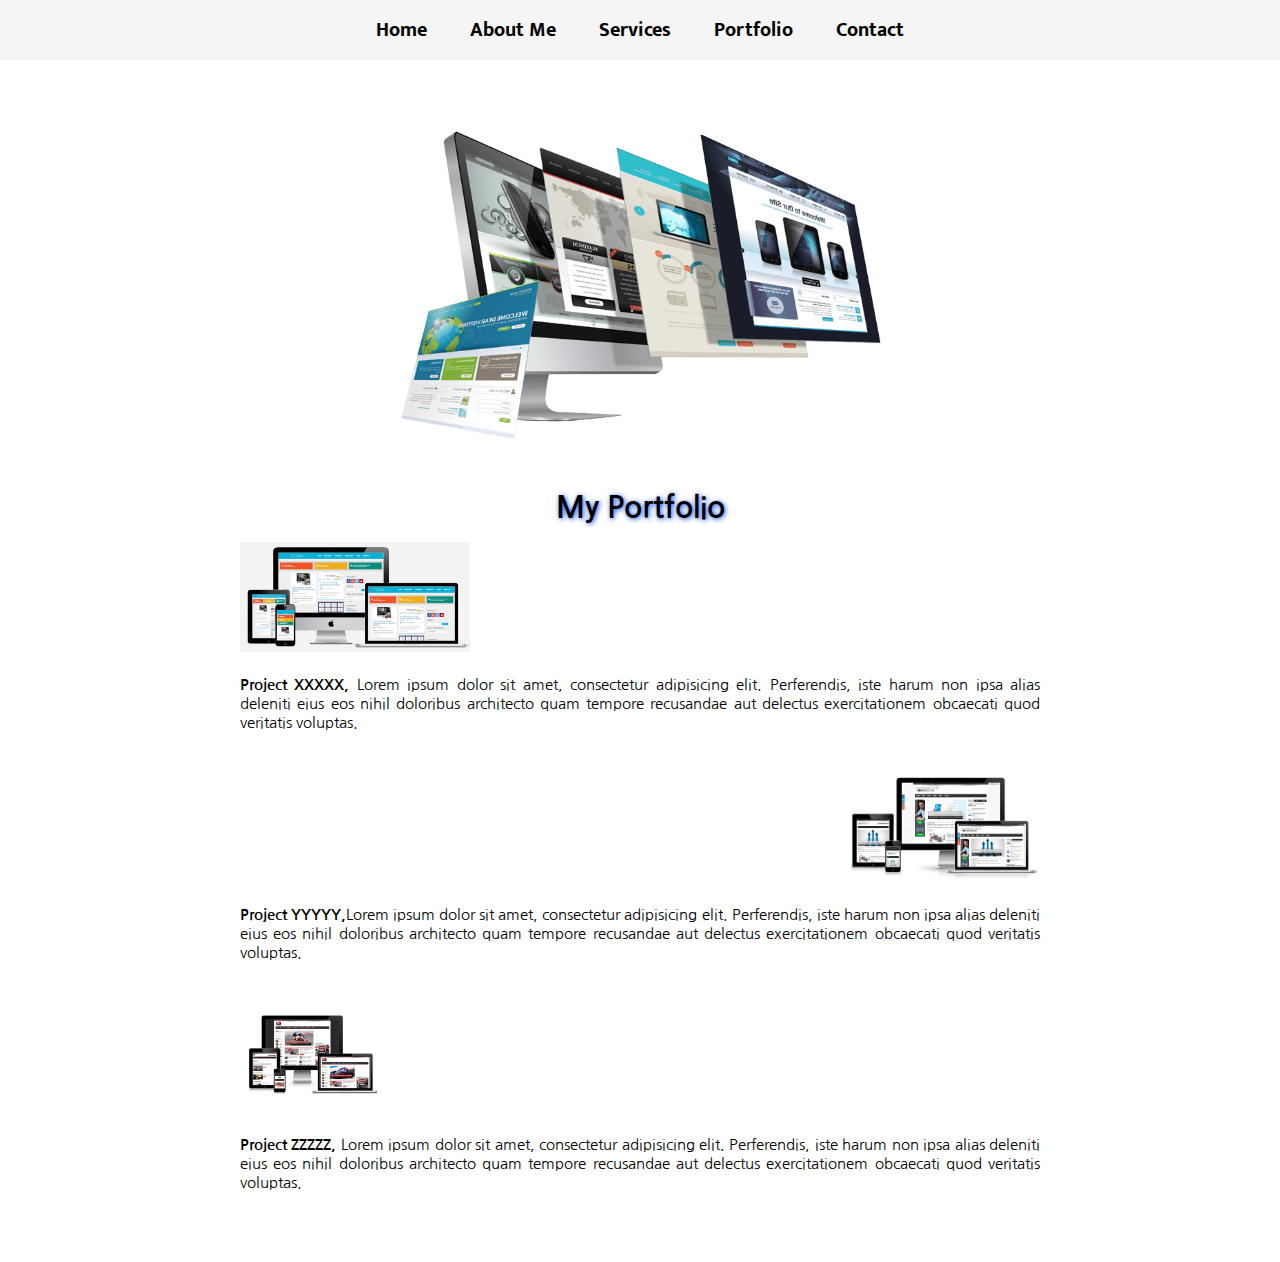
<file: pages/portfolio.html>
<!DOCTYPE html>
<html lang="en">
  <head>
    <meta charset="UTF-8" />
    <meta name="viewport" content="width=device-width, initial-scale=1.0" />
    <title>Ashik | Welcome to my portfolio</title>
    <link
      rel="shortcut icon"
      href="../assets/images/favicon.png"
      type="image/x-icon"
    />
    <link rel="stylesheet" href="../assets/css/style.css" />
  </head>
  <body>
    <nav>
      <a href="../index.html">Home</a>
      <a href="about.html">About Me</a>
      <a href="services.html">Services</a>
      <a href="portfolio.html">Portfolio</a>
      <a href="contact.html">Contact </a>
    </nav>
    <main>
      <div>
        <img src="../assets/images/portfolio.png" alt="photos of portfolio" />
      </div>

      <div>
        <h1>My Portfolio</h1>

        <div class="portfolio-box">
          <img
            src="../assets/images/proj1.jpg"
            alt="photo of electro devices"
          />
          <p>
            <b>Project XXXXX,</b>
            Lorem ipsum dolor sit amet, consectetur adipisicing elit.
            Perferendis, iste harum non ipsa alias deleniti eius eos nihil
            doloribus architecto quam tempore recusandae aut delectus
            exercitationem obcaecati quod veritatis voluptas.
          </p>
        </div>
        <div class="portfolio-box">
          <img
            src="../assets/images/proj2.jpg"
            alt="photo of electro devices"
          />
          <p>
            <b>Project YYYYY,</b>Lorem ipsum dolor sit amet, consectetur
            adipisicing elit. Perferendis, iste harum non ipsa alias deleniti
            eius eos nihil doloribus architecto quam tempore recusandae aut
            delectus exercitationem obcaecati quod veritatis voluptas.
          </p>
        </div>

        <div class="portfolio-box">
          <img
            src="../assets/images/proj3.jpg"
            alt="photo of electro devices"
          />
          <p>
            <b>Project ZZZZZ,</b> Lorem ipsum dolor sit amet, consectetur
            adipisicing elit. Perferendis, iste harum non ipsa alias deleniti
            eius eos nihil doloribus architecto quam tempore recusandae aut
            delectus exercitationem obcaecati quod veritatis voluptas.
          </p>
        </div>
      </div>
    </main>
  </body>
</html>
</file>
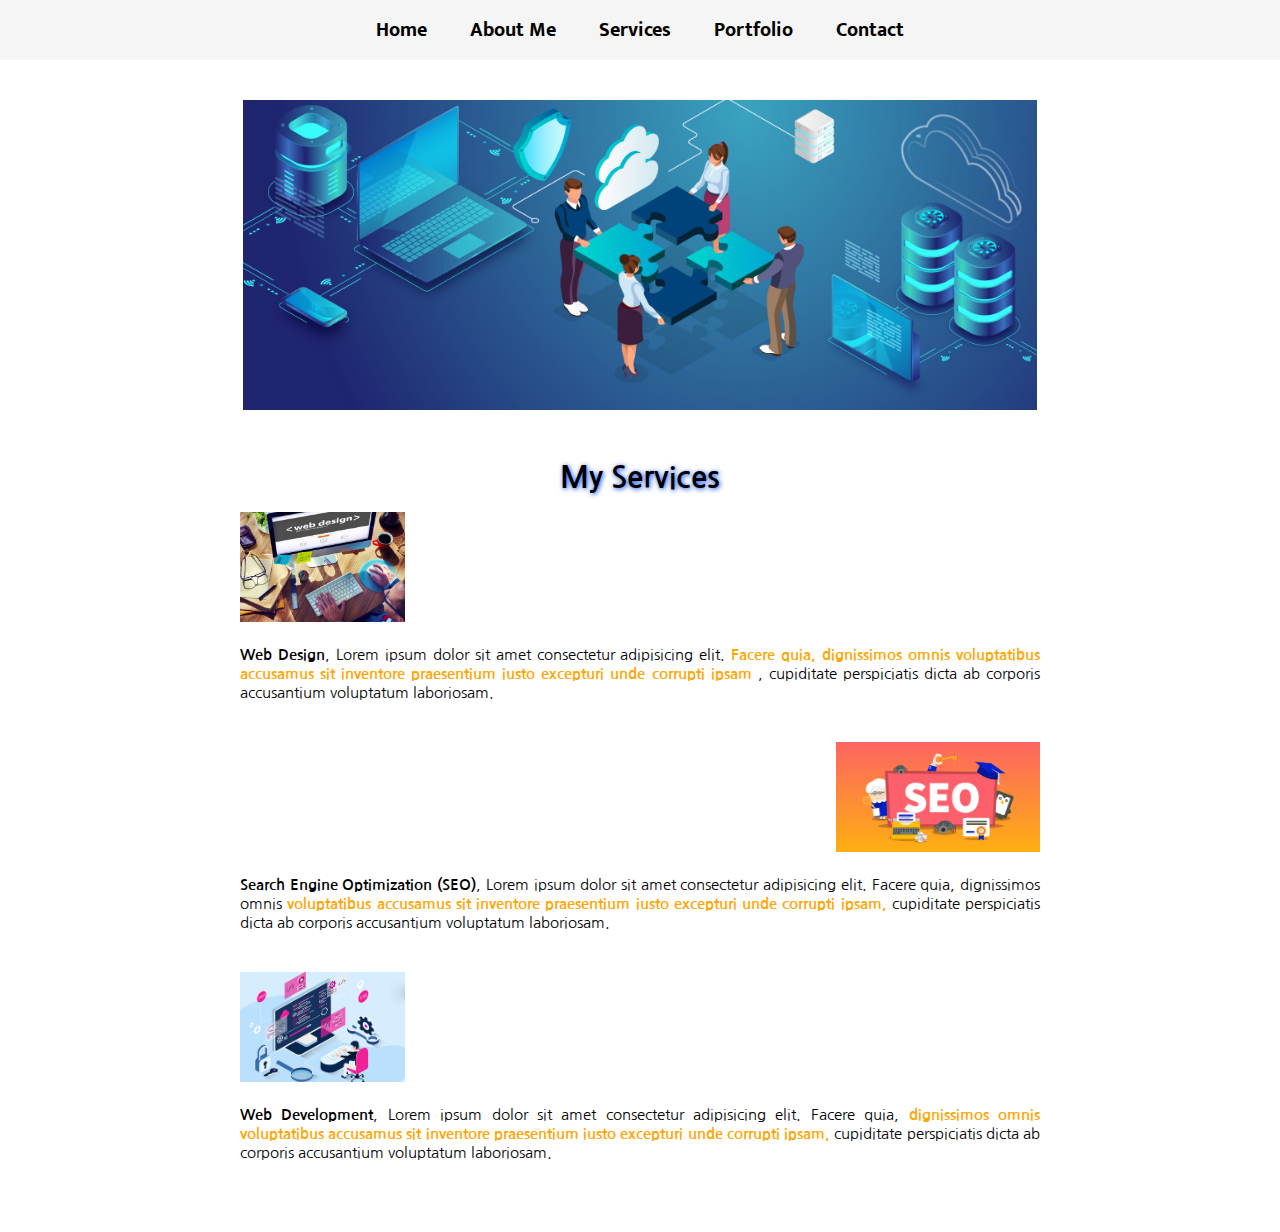
<file: pages/services.html>
<!DOCTYPE html>
<html lang="en">
  <head>
    <meta charset="UTF-8" />
    <meta name="viewport" content="width=device-width, initial-scale=1.0" />
    <title>Ashik | Welcome to my portfolio</title>
    <link
      rel="shortcut icon"
      href="../assets/images/favicon.png"
      type="image/x-icon"
    />
    <link rel="stylesheet" href="../assets/css/style.css" />
  </head>
  <body>
    <nav>
      <a href="../index.html">Home</a>
      <a href="about.html">About Me</a>
      <a href="services.html">Services</a>
      <a href="portfolio.html">Portfolio</a>
      <a href="contact.html">Contact </a>
    </nav>
    <main>
      <img src="../assets/images/services.jpg" alt="photo from services" />

      <div class="services-content">
        <h1>My Services</h1>

        <div class="services-box">
          <img
            src="../assets/images/web_design.jpg"
            alt="photo of web web_design"
          />
          <p>
            <b>Web Design</b>, Lorem ipsum dolor sit amet consectetur
            adipisicing elit.
            <span>
              Facere quia, dignissimos omnis voluptatibus accusamus sit
              inventore praesentium iusto excepturi unde corrupti ipsam </span
            >, cupiditate perspiciatis dicta ab corporis accusantium voluptatum
            laboriosam.
          </p>
        </div>

        <div class="services-box">
          <img src="../assets/images/seo.png" alt="photo of seo" />
          <p>
            <b>Search Engine Optimization (SEO)</b>, Lorem ipsum dolor sit amet
            consectetur adipisicing elit. Facere quia, dignissimos omnis
            <span>
              voluptatibus accusamus sit inventore praesentium iusto excepturi
              unde corrupti ipsam, </span
            >cupiditate perspiciatis dicta ab corporis accusantium voluptatum
            laboriosam.
          </p>
        </div>
        <div class="services-box">
          <img src="../assets/images/web.jpg" alt="photo of web page" />

          <p>
            <b>Web Development</b>, Lorem ipsum dolor sit amet consectetur
            adipisicing elit. Facere quia,
            <span>
              dignissimos omnis voluptatibus accusamus sit inventore praesentium
              iusto excepturi unde corrupti ipsam,
            </span>
            cupiditate perspiciatis dicta ab corporis accusantium voluptatum
            laboriosam.
          </p>
        </div>
      </div>
    </main>
  </body>
</html>
</file>
<file: assets/css/style.css>
@import url("https://fonts.googleapis.com/css2?family=Mukta:wght@200;400;700&family=Nanum+Gothic:wght@400;700&display=swap");

:root {
  font-size: 62.5%;
}

* {
  padding: 0;
  margin: 0;
  box-sizing: border-box;
}

body {
  font-family: "Nanum Gothic", sans-serif;
}
/* @media screen and (min-width: 380px) and (max-width: 1025px) {
  background-color: lightgray;
} */
/*Navigation*/
nav {
  background-color: #f5f5f5;
  height: 60px;
  text-align: center;
}

nav a {
  font-size: 2rem;
  text-decoration: none;
  line-height: 60px;
  color: black;
  font-family: "Mukta", sans-serif;
  font-weight: 700;
  padding: 0.5rem 1rem;
  margin: 0 1rem;
}

nav a:hover {
  color: #898989;
}

/* Home Page main part */

main {
  margin: 10px;
  padding: 10px;
  text-align: center;
}
main img {
  height: 350px;
  padding: 20px;
}

main div {
  margin: 30px 0;
}

main div h1 {
  font-size: 3rem;
  text-shadow: 1px 1px 5px rgb(5, 70, 235);
}

main div p {
  font-size: 1.5rem;
  padding: 40px 0;
}

main div.home-content a {
  text-decoration: none;
  font-size: 1.5rem;
  padding: 10px 50px;
  background-color: #0bc9eb;
  border-radius: 20px;
  color: white;
}

main div.home-content a:hover {
  color: #0bc9eb;
  background-color: white;
  border: 1px solid #0bc9eb;
}

/* About me page main part*/
main div.about-content div {
  width: 25%;
  display: inline-block;
  padding: 20px;
  margin: 30px;
  border: 1px solid #d5d5d5;
  border-radius: 5px;
  color: #504e4e;
  text-align: justify;
}
main div.about-content div p {
  padding-top: 20px;
}
main div.about-content div p mark {
  background-color: #d7ecf4;
}
main div.about-content div i.fas,
main div.about-content div i.far {
  font-size: 4rem;
  display: block;
  text-align: center;
  color: #6adaf4;
}
main div.about-content div:hover i.fas,
main div.about-content div:hover i.far {
  color: #2798ee;
}
main div.about-content div:hover p mark {
  background-color: #83e4ee;
}
main div.about-content div:hover {
  font-weight: bold;
}

/* Service page main part */
main div div.services-box {
  margin: 0 200px;
  text-align: left;
}
main div.services-box img {
  height: 150px;
}
main div.services-box p {
  padding: 0 20px 20px;
  text-align: justify;
}
main div.services-box p span {
  color: orange;
  font-weight: bold;
}
main div div.services-box:nth-of-type(2) {
  text-align: right;
}
/* Portfolio page main part */
main div div.portfolio-box {
  margin: 0 200px;
  text-align: left;
}
main div .portfolio-box img {
  height: 150px;
}
main div .portfolio-box p {
  padding: 0 20px 20px;
  text-align: justify;
}
main div div.portfolio-box:nth-of-type(2) {
  text-align: right;
}

/* Contact page main part */
main .contact-content address {
  font-size: 1.6rem;
}
main .contact-content p i {
  color: #47afff;
}
main .contact-content p i.fas,
main .contact-content p i.fab {
  color: #0c40ed;
  font-size: 2rem;
  padding: 0 5px;
  text-shadow: 3px 3px 5px #797575;
}
</file>
